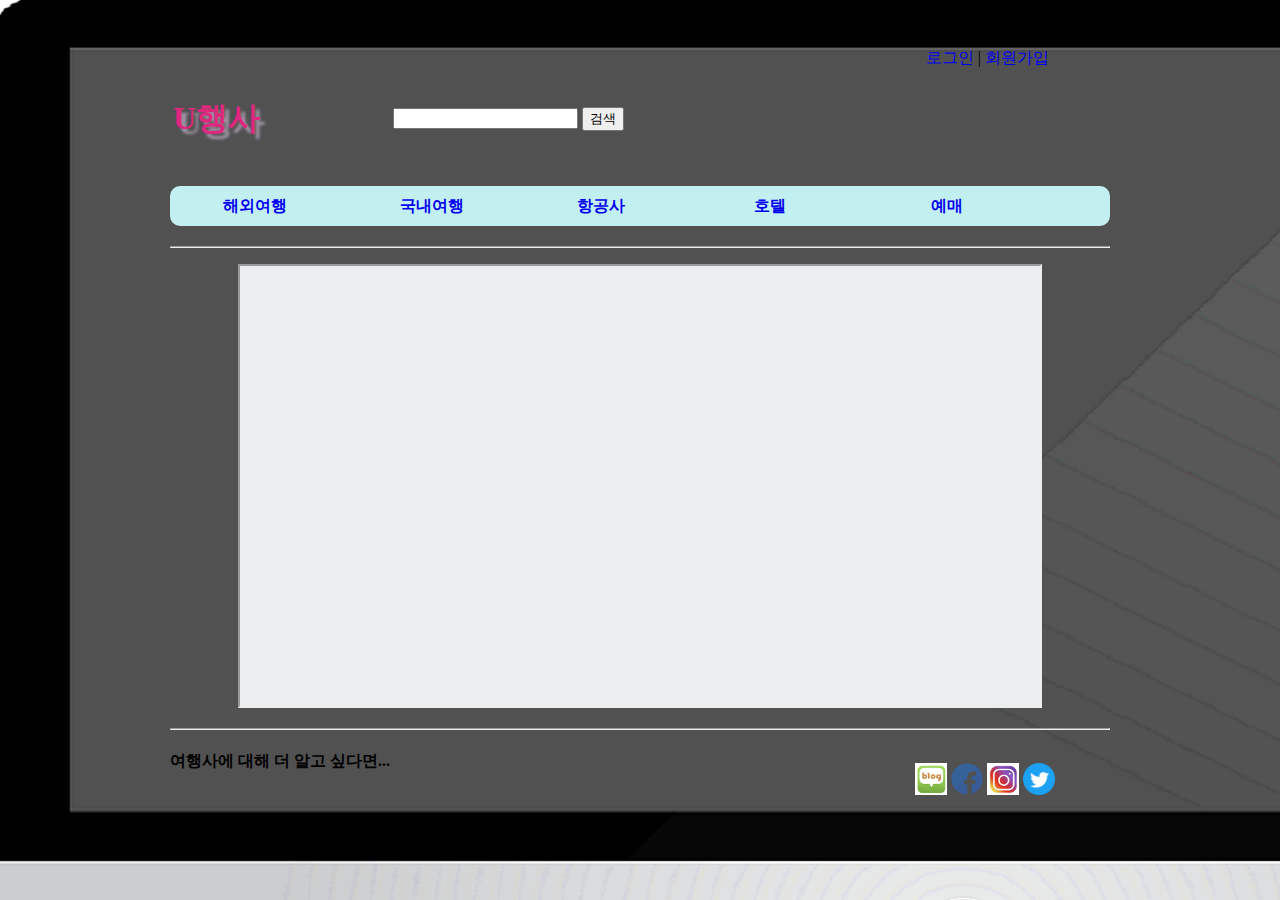
<file: index.html>
<!DOCTYPE html>
<html lang="ko">
  <head>
    <meta charset="UTF-8">
        <title>32207916 최유진 관심사</title>
        <link rel="stylesheet" type="text/css" href="style.css" />
  </head>

  <body>
    <br/>
    <br/>
    <div class="wrap">
        <table>
            <tr>
                <td colspan="3" height="25" align="right" class="" style = " padding :0 0px 0 0" width="885">
                  <table cellpadding="0" cellspacing="0" border="0" width="885">
                      <tbody>
                          <tr>
                              <td>
                                  <table width="885" border="0" cellpadding="0" cellspacing="0" align="center">
                                      <tbody>
                                          <tr>
                                              <td colspan="3" height="25" align="right" style="padding: 0 8px 0 0">
                                              <a href="login.html">로그인</a> |
                                              <a href="member.html">회원가입</a>
                                              </td>
                                          </tr>
                                      </tbody>
                                  </table>
                              </td>
                          </tr>
                      </tbody>
                  </table>
              </td>
            </tr>
        </table>

        <table>
                  <tr class="logo">
                      <td width="216" height="50" align="left">
                          <a href="index.html"><h1>U행사</h1></a>
                      </td>
                      <td width="475" float="center">
                        <input type="text" >
                        <input type="submit" value="검색" onClick="alert('준비중입니다.')"/>
                      </td>
                  </tr>
        </table>

                  <nav class="logo1">
                  <tr>
                        <div style="position: relative">
                        <table cellpadding="0" cellspacing="0" border="0" width="885">
                            <tbody>
                                <tr>
                                    <td width="23"></td>
                                        <td width="54">
                                            <a href="foreign.html">해외여행</a>
                                        </td>
                                    <td width="23"></td>
                                        <td width="54">
                                            <a href="domestic.html">국내여행</a>
                                        </td>
                                    <td width="23"></td>
                                        <td width="54">
                                            <a href="trip.html">항공사</a>
                                        </td> 
                                    <td width="23"></td>
                                        <td width="54">
                                            <a href="hotel.html">호텔</a>
                                        </td>
                                        <td width="23"></td>
                                        <td width="54">
                                            <a href="book.html">예매</a>
                                        </td>
                                </tr>
                            </tbody>
                        </table>
                        </div>
                  </tr>
                  </nav>

<hr/>

    <p align="center">
        <iframe  class="if" name="main" src="https://www.weather.go.kr/w/index.do" width="800px" height="440px"></iframe>
    </p>

<hr/>

    <footer>
        <h4 class="aside1">여행사에 대해 더 알고 싶다면... </h4>
        <div class="aside2" >
            <a href="https://section.blog.naver.com/" target="_blank"><img src="blog.png" width="32" height="32" alt="네이버 블로그"/></a>
            <a href="https://www.facebook.com/" target="_blank"><img src="Face.png" width="32" height="32" alt="페이스북"/></a>
            <a href="https://www.instagram.com/" target="_blank"><img src="inst.png" width="32" height="32" alt="인스타"/></a>
            <a href="https://twitter.com/" target="_blank"><img src="tiw.png" width="32" height="32" alt="트위터"/></a>
        </div>
    </footer>
</div>
  </body>

</html>
</file>
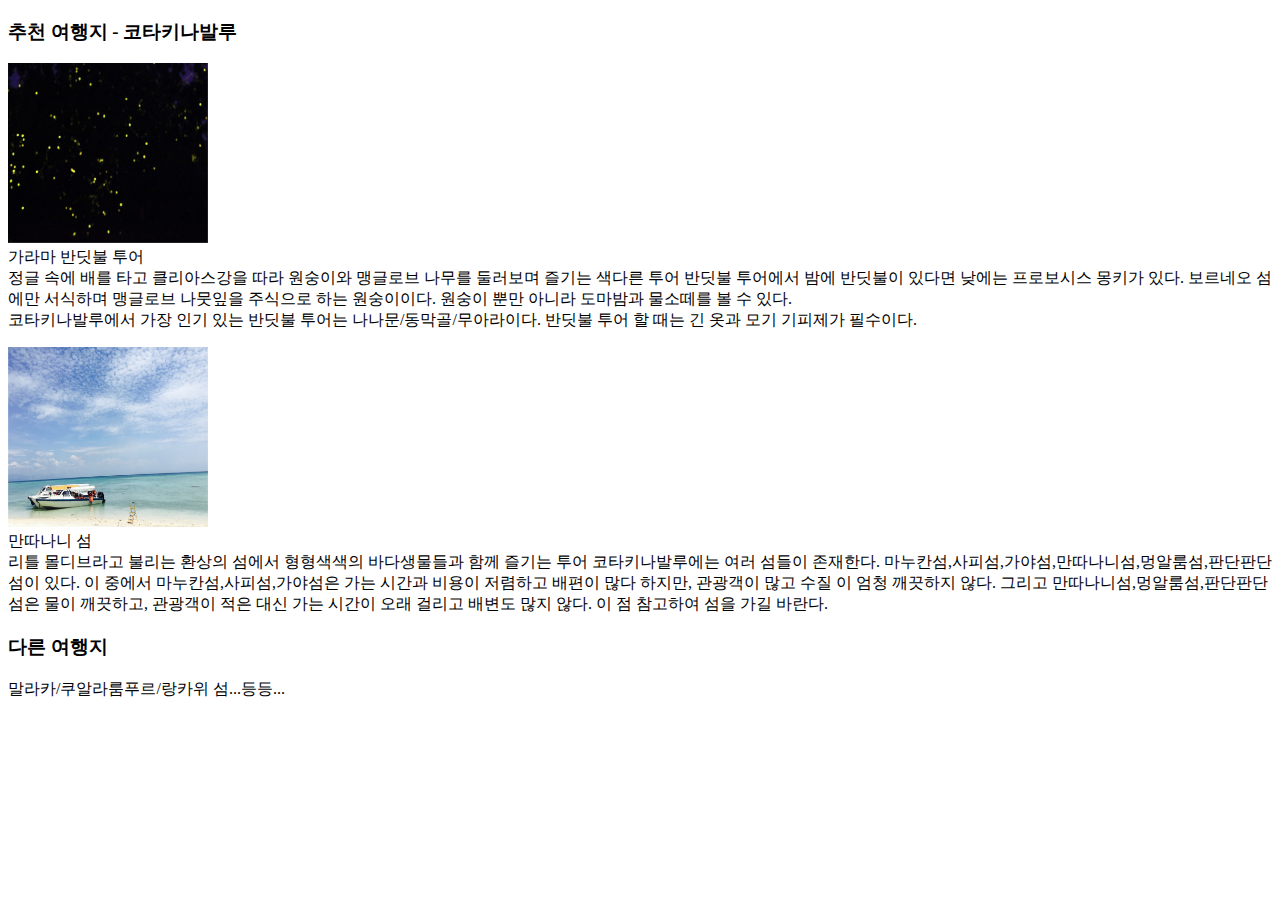
<file: asia.html>
<!DOCTYPE html>
<html lang="ko">
  <head>
    <meta charset="UTF-8">
        <title>32207916 최유진 관심사</title>
  </head>

  <body>
<div>

<h3>추천 여행지 - 코타키나발루</h3>
<p><img src="firefly.PNG" width="200" height="180"/><br/>
가라마 반딧불 투어<br/>
정글 속에 배를 타고 클리아스강을 따라 원숭이와 맹글로브 나무를 둘러보며 즐기는 색다른 투어
반딧불 투어에서 밤에 반딧불이 있다면 낮에는 프로보시스 몽키가 있다. 보르네오 섬에만
서식하며 맹글로브 나뭇잎을 주식으로 하는 원숭이이다. 원숭이 뿐만 아니라 도마밤과 물소떼를 볼 수
있다.<br/>
코타키나발루에서 가장 인기 있는 반딧불 투어는 나나문/동막골/무아라이다.
반딧불 투어 할 때는 긴 옷과 모기 기피제가 필수이다.</p>
<p><img src="island.PNG" width="200" height="180"/><br/>
만따나니 섬<br/>
리틀 몰디브라고 불리는 환상의 섬에서 형형색색의 바다생물들과 함께 즐기는 투어
코타키나발루에는 여러 섬들이 존재한다. 마누칸섬,사피섬,가야섬,만따나니섬,멍알룸섬,판단판단섬이 있다.
이 중에서 마누칸섬,사피섬,가야섬은 가는 시간과 비용이 저렴하고 배편이 많다 하지만, 관광객이 많고 수질
이 엄청 깨끗하지 않다. 그리고 만따나니섬,멍알룸섬,판단판단섬은 물이 깨끗하고, 관광객이 적은 대신 
가는 시간이 오래 걸리고 배변도 많지 않다. 이 점 참고하여 섬을 가길 바란다.</p>
<h3>다른 여행지</h3>
<p>말라카/쿠알라룸푸르/랑카위 섬...등등...</p>
</div>
  </body>
</html>
</file>
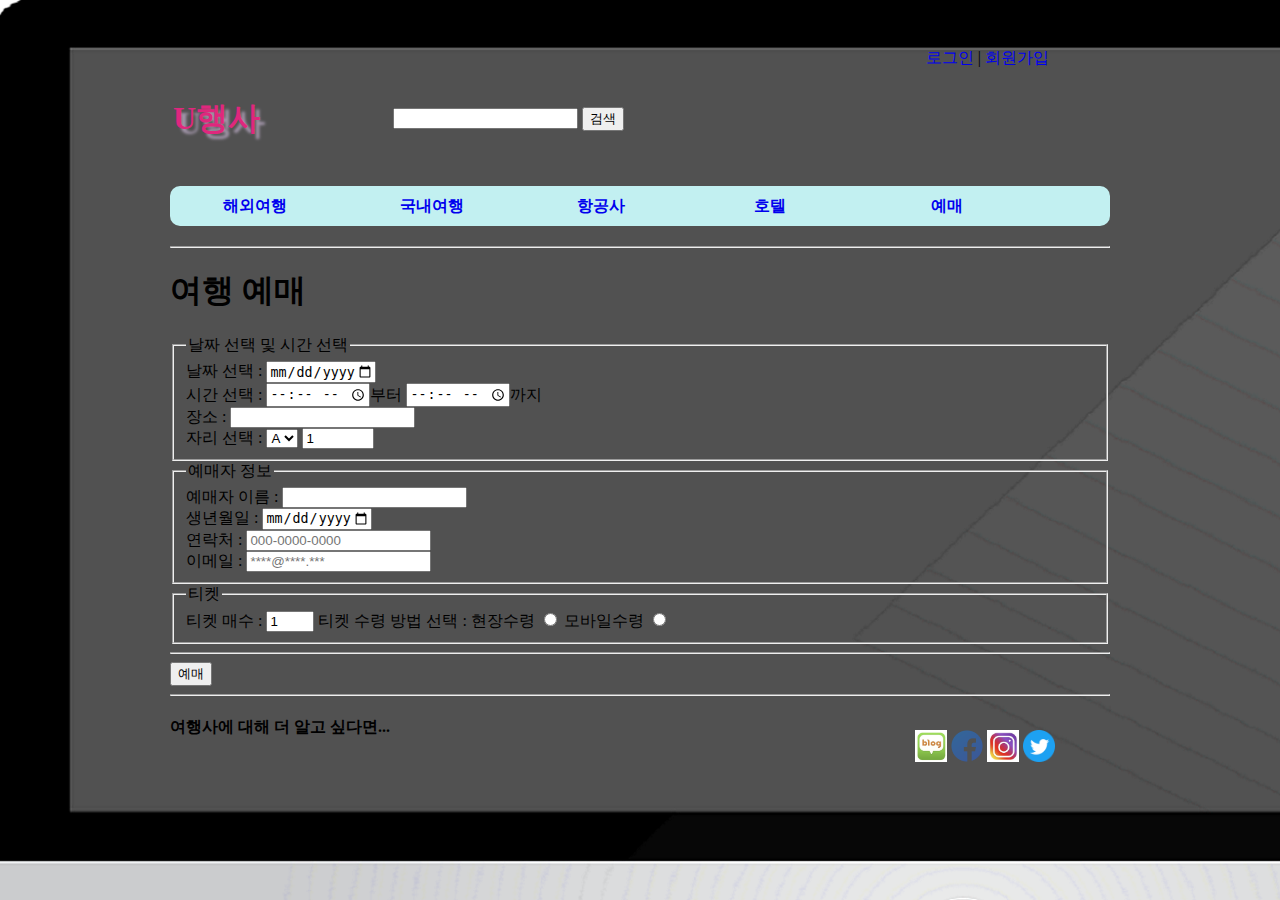
<file: book.html>
<!DOCTYPE html>
<html lang="ko">
  <head>
    <meta charset="UTF-8">
        <title>32207916 최유진 관심사</title>
        <link rel="stylesheet" type="text/css" href="style.css" />
  </head>

  <body>
    <br/>
    <br/>
    <div class="wrap">
        <table>
            <tr>
                <td colspan="3" height="25" align="right" class="" style = " padding :0 0px 0 0" width="885">
                  <table cellpadding="0" cellspacing="0" border="0" width="885">
                      <tbody>
                          <tr>
                              <td>
                                  <table width="885" border="0" cellpadding="0" cellspacing="0" align="center">
                                      <tbody>
                                          <tr>
                                              <td colspan="3" height="25" align="right" style="padding: 0 8px 0 0">
                                              <a href="login.html">로그인</a> |
                                              <a href="member.html">회원가입</a>
                                              </td>
                                          </tr>
                                      </tbody>
                                  </table>
                              </td>
                          </tr>
                      </tbody>
                  </table>
              </td>
            </tr>
        </table>

        <table>
                  <tr class="logo">
                      <td width="216" height="50" align="left">
                          <a href="index.html"><h1>U행사</h1></a>
                      </td>
                      <td width="475" float="center">
                        <input type="text" >
                        <input type="submit" value="검색" onClick="alert('준비중입니다.')"/>
                      </td>
                  </tr>
        </table>

                  <nav class="logo1">
                  <tr>
                        <div style="position: relative">
                        <table cellpadding="0" cellspacing="0" border="0" width="885">
                            <tbody>
                                <tr>
                                    <td width="23"></td>
                                        <td width="54">
                                            <a href="foreign.html">해외여행</a>
                                        </td>
                                    <td width="23"></td>
                                        <td width="54">
                                            <a href="domestic.html">국내여행</a>
                                        </td>
                                    <td width="23"></td>
                                        <td width="54">
                                            <a href="trip.html">항공사</a>
                                        </td> 
                                    <td width="23"></td>
                                        <td width="54">
                                            <a href="hotel.html">호텔</a>
                                        </td>
                                        <td width="23"></td>
                                        <td width="54">
                                            <a href="book.html">예매</a>
                                        </td>
                                </tr>
                            </tbody>
                        </table>
                        </div>
                  </tr>
                  </nav>

<hr/>

      <h1> 여행 예매</h1>
      <form method="post" action="form_app.js">
       <fieldset>
       <legend>날짜 선택 및 시간 선택</legend>
       날짜 선택 : <input type="date" name="date" min="2022-01-01" max="2099-12-31"/> <br>
       시간 선택 : <input type="time" name="time1">부터 
       <input type="time" name="time2" >까지<br>
       장소 : <input type="text" name="p_name"/> <br>
       자리 선택 : <select name="sit"  size="1">
             <option selected>A</option> <option>B</option> <option>C</option>
             <option>D</option> <option>E</option>
             </select>
       <input type="number" min="1" max="1000" step="1" value="1"/> <br>
       </fieldset>
       <fieldset>
       <legend>예매자 정보</legend>
       예매자 이름 : <input type="text" name="p_name"/> <br>
       생년월일	: <input type="date" name="born_date" min="1900-01-01" max="2018-11-07"/> <br>
       연락처 : <input type="tel"  name="tel" placeholder="000-0000-0000" pattern="[0-9][{3}-[0-9]{4}-[0-9]{4}" /> <br>
       이메일 : <input type="email" name="p_mail" placeholder="****@****.***"/> <br>
       </fieldset>
       <fieldset>
       <legend>티켓</legend>
       티켓 매수 : <input type="number" min="1" max="3" step="1" value="1"/>
       티켓 수령 방법 선택 : 
       <label for="place">현장수령</label>
       <input type ="radio" name="ticket" value="현장수령">
       <label for="delivery">모바일수령</label>
       <input type="radio" name="ticket" value="모바일수령">
       </fieldset>
       <hr>
       <input type="button" value="예매" onclick="alert('예매완료')"/>
      </form>

      <hr/>

      <footer>
          <h4 class="aside1">여행사에 대해 더 알고 싶다면... </h4>
          <div class="aside2" >
              <a href="https://section.blog.naver.com/" target="_blank"><img src="blog.png" width="32" height="32" alt="네이버 블로그"/></a>
              <a href="https://www.facebook.com/" target="_blank"><img src="Face.png" width="32" height="32" alt="페이스북"/></a>
              <a href="https://www.instagram.com/" target="_blank"><img src="inst.png" width="32" height="32" alt="인스타"/></a>
              <a href="https://twitter.com/" target="_blank"><img src="tiw.png" width="32" height="32" alt="트위터"/></a>
          </div>
      </footer>
    </div>  
    </body>
  </html>
</file>
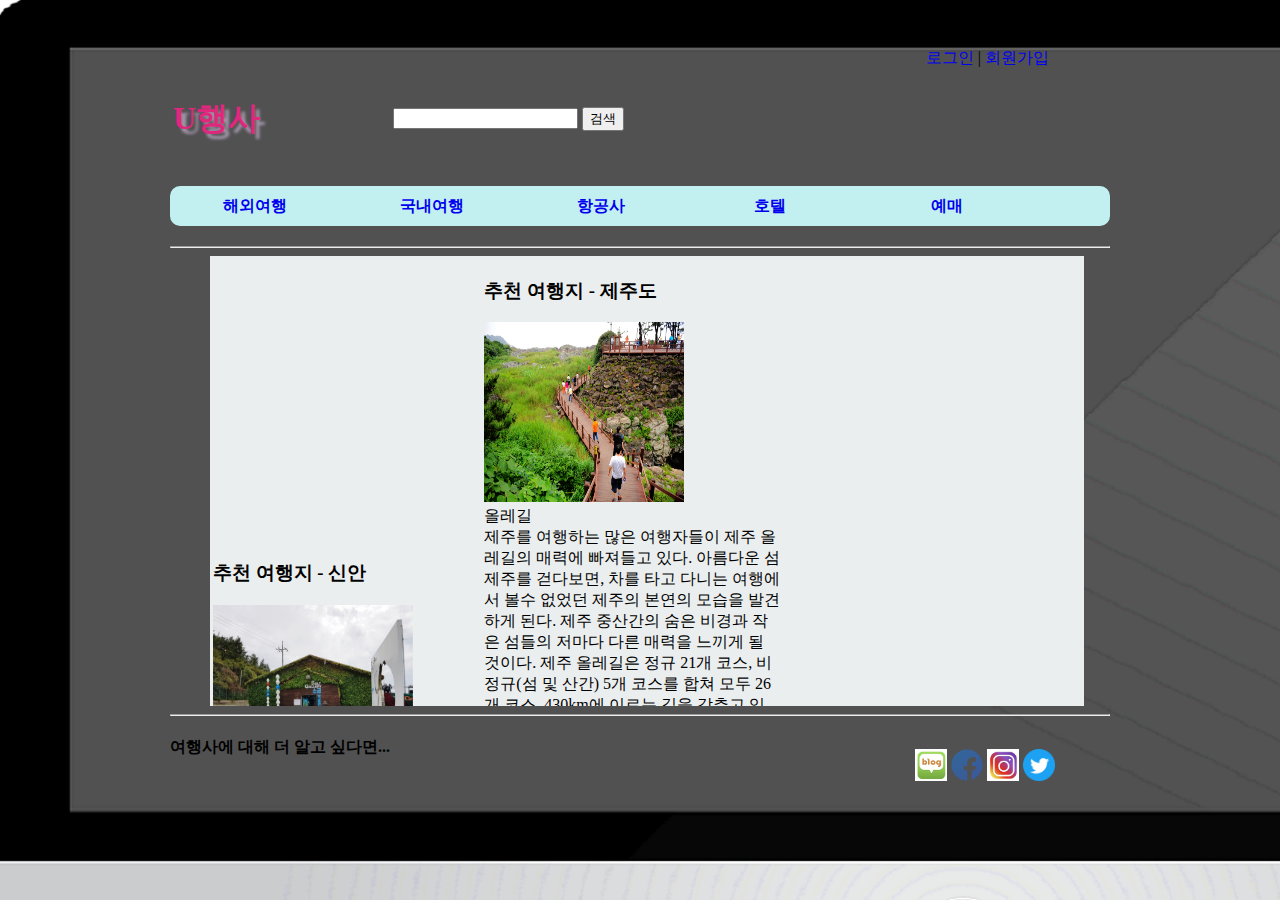
<file: domestic.html>
<!DOCTYPE html>
<html lang="ko">
  <head>
    <meta charset="UTF-8">
        <title>32207916 최유진 관심사</title>
        <link rel="stylesheet" type="text/css" href="style.css" />
  </head>

  <body>
    <br/>
    <br/>
    <div class="wrap">
        <table>
            <tr>
                <td colspan="3" height="25" align="right" class="" style = " padding :0 0px 0 0" width="885">
                  <table cellpadding="0" cellspacing="0" border="0" width="885">
                      <tbody>
                          <tr>
                              <td>
                                  <table width="885" border="0" cellpadding="0" cellspacing="0" align="center">
                                      <tbody>
                                          <tr>
                                              <td colspan="3" height="25" align="right" style="padding: 0 8px 0 0">
                                              <a href="login.html">로그인</a> |
                                              <a href="member.html">회원가입</a>
                                              </td>
                                          </tr>
                                      </tbody>
                                  </table>
                              </td>
                          </tr>
                      </tbody>
                  </table>
              </td>
            </tr>
        </table>

        <table>
                  <tr class="logo">
                      <td width="216" height="50" align="left">
                          <a href="index.html"><h1>U행사</h1></a>
                      </td>
                      <td width="475" float="center">
                        <input type="text" >
                        <input type="submit" value="검색" onClick="alert('준비중입니다.')"/>
                      </td>
                  </tr>
        </table>

                  <nav class="logo1">
                  <tr>
                        <div style="position: relative">
                        <table cellpadding="0" cellspacing="0" border="0" width="885">
                            <tbody>
                                <tr>
                                    <td width="23"></td>
                                        <td width="54">
                                            <a href="foreign.html">해외여행</a>
                                        </td>
                                    <td width="23"></td>
                                        <td width="54">
                                            <a href="domestic.html">국내여행</a>
                                        </td>
                                    <td width="23"></td>
                                        <td width="54">
                                            <a href="trip.html">항공사</a>
                                        </td> 
                                    <td width="23"></td>
                                        <td width="54">
                                            <a href="hotel.html">호텔</a>
                                        </td>
                                        <td width="23"></td>
                                        <td width="54">
                                            <a href="book.html">예매</a>
                                        </td>
                                </tr>
                            </tbody>
                        </table>
                        </div>
                  </tr>
                  </nav>

<hr/>

<div class="ta1">
    <table >
        <tr>
        <td>
            <h3>추천 여행지 - 신안</h3>
            <p><img src="salt.PNG" width="200" height="180"/><br/>
            증도 - 소금 박물관<br/>
            국내 유일의 이색박물관이라는 단순한 의미 이상의 의미를 지니고 있다. 최근에 소금에 대한 올바른
            생각들이 제자리를 되찾아가면서 국산천일염에 대한 소중함이 새롭게 인식되고 있다. 소금박물관은 어렵게 천일염
            을 지켜냈던 과거 역사의 소중함을 새삼 인식하면서 미래의 건강한 생명문화를 창조해가는 거대한 출발점이다.
            이 곳에서는 소금밭 투어, 자염 투어도 할 수 있다.</p>
            <p><img src="sea.PNG" width="200" height="180"/><br/>
            홍도 - 해상 투어<br/>
            홍도항 인근의 침식동굴들은 규암으로 형성된 지역이라 갖가지 형태의 동굴들과 기암들이 즐비한 곳이다.
            유람선을 이용해 홍도의 아름다운 경치를 보길 바란다. 홍도는 천혜의 섬으로 차가 다닐 수 없다. 또한 주민의 수는 500명정도 밖에 되지 않는다고 한다.
            이 곳에서는 내연발전소, 몽돌해변 등 다른 볼거리도 많으며 한국인이 가봐야 할 국내 여행지 1위로 선정되었다.</p>
        </td>
        <td>
            <h3>추천 여행지 - 제주도</h3>
            <p><img src="road.jpg" width="200" height="180"/><br/>
            올레길<br/>
            제주를 여행하는 많은 여행자들이 제주 올레길의 매력에 빠져들고 있다.
            아름다운 섬 제주를 걷다보면, 차를 타고 다니는 여행에서 볼수 없었던 제주의 본연의 모습을 발견하게 된다.
            제주 중산간의 숨은 비경과 작은 섬들의 저마다 다른 매력을 느끼게 될 것이다.
            제주 올레길은 정규 21개 코스, 비정규(섬 및 산간) 5개 코스를 합쳐 모두 26개 코스, 430km에 이르는 길을 갖추고 있다.<br/>
            <h4>코스 TOP3</h4><br/>
            10-1코스 가파도 올레<br/>
            (올레길 코스 중 가장 쉬운 코스라고 할수 있다. 오르막이 없고 길이도 짧기 때문에 누구나 쉽게 걸을 수 있다.
            가파도는 한국의 유인도 중에서 가장 낮은 섬으로 한 시간이면 충분히 걸을 수 있다.)<br/>
            21코스 하도 종달올레<br/>
            (마을과 밭길로 1/3, 바닷길로 1/3, 그리고 오름으로 1/3 등 제주 동부의 자연을 고르게 체험할 수 있는 코스이며, 올레길의 마지막코스이다. 
            지미봉에서 내려다보는 풍광이 매우 아름다운 곳이다. 지미봉을 제외하고는 모두 평탄한 길이다.)<br/>
            1-1코스 우도올레<br/>
            (우도 올레는 제주도에 딸린 62개의 섬 가운데 가장 크고 일년 내내 쪽빛 바다색을 자랑하는 우도의 절경을 만끽할 수 있는 코스다.
            전체적으로 큰 굴곡이 없어, 편하게 걸을 수 있는 길이다. 우도는 푸른 초원과 검은 돌담 그리고 등대가 아름다운 곳이다.)</p>
            <p><img src="san.PNG" width="200" height="180"/><br/>
                한라산<br/>
                이 잔류산괴의 정상부 화구에서 플라이스토세(世)에 다시 분화하였는데, 이때 분출된 유동성이 강한 알칼리성
                 현무암질이 사방으로 흘러내려 오늘날과 같은 순상화산(楯狀火山)이 형성되었다. 그러므로 제주 전체가 한라
                산이라고 할 수 있으며 정상에 돌출한 암벽 부분이 종상화산으로 남아 있는 셈이다. 제주에는 약 250개의 기생
                화산(寄生火山)이 솟아 있는데 한라산 국립공원 안에 40개 가량이 있다. 한라산에는 한라산눈꽃축제, 
                한라산철쭉축제 등 계절의 축제들을 하고 있다.
                [네이버 지식백과] 한라산국립공원 [漢拏山國立公園] (두산백과)</p>
        </td>
        <td>
            <h3>추천 여행지 - 독도</h3>
            <p><img src="do.jpg" width="200" height="180"/><br/>
            울릉도와는 87.4㎞ 떨어진 곳에 위치해 있어 맑은 날에는 망원경이 없이도 울릉도에서 관측이 가능할 정도이며
            울릉도의 독도전망대에 오르면 그 위치를 가늠할 수 있는데 도동항에서 배를 타고 들어가거나 묵호항에서 울
            릉도로 들어오는 길에 둘러볼 수도 있다. 동도에는 등대와 선착장이 있어 일반인이 들어갈 수 있고 험준한 원
            추형의 서도는 위급 시 어민들이 사용하는 대피소가 있다. 독도 유람선을 타면 독도 주변을 돌며 가제바위, 
            독립문바위, 촛대바위, 얼굴바위 등 각양 각색의 기암 절경을 감상할 수 있다.
            <br/>[네이버 지식백과] 독도
            </p>
        </td>
        </tr>
    </table>
</div>
      <hr/>

    <footer>
        <h4 class="aside1">여행사에 대해 더 알고 싶다면... </h4>
        <div class="aside2" >
            <a href="https://section.blog.naver.com/" target="_blank"><img src="blog.png" width="32" height="32" alt="네이버 블로그"/></a>
            <a href="https://www.facebook.com/" target="_blank"><img src="Face.png" width="32" height="32" alt="페이스북"/></a>
            <a href="https://www.instagram.com/" target="_blank"><img src="inst.png" width="32" height="32" alt="인스타"/></a>
            <a href="https://twitter.com/" target="_blank"><img src="tiw.png" width="32" height="32" alt="트위터"/></a>
        </div>
    </footer>
</div>
  </body>

</html>
</file>
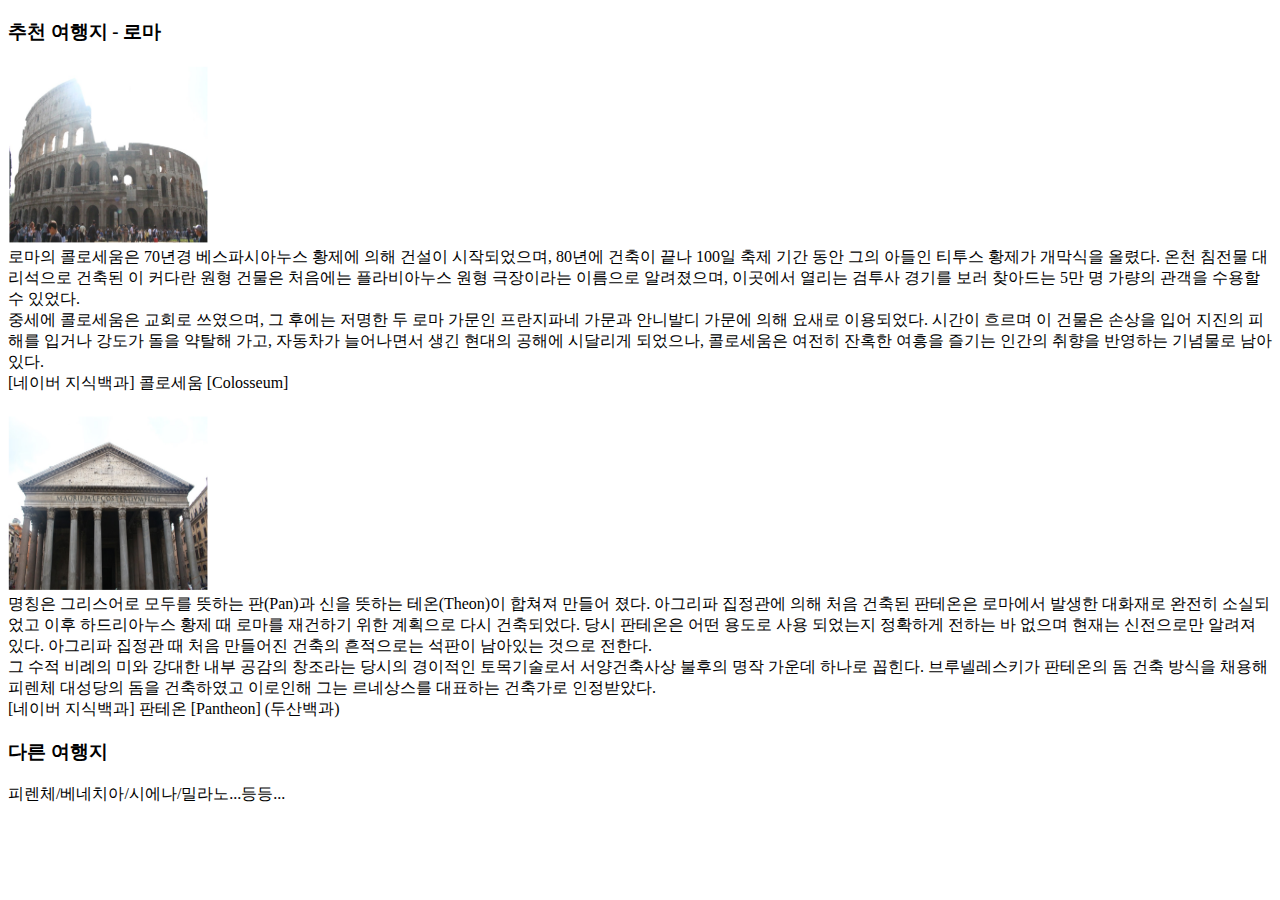
<file: europe.html>
<!DOCTYPE html>
<html lang="ko">
  <head>
    <meta charset="UTF-8">
        <title>32207916 최유진 관심사</title>
  </head>

  <body>

<div>
<h3>추천 여행지 - 로마</h3>
<p><img src="col.PNG" width="200" height="180"/><br/>
로마의 콜로세움은 70년경 베스파시아누스 황제에 의해 건설이 시작되었으며, 80년에 건축이 끝나 100일 축제 기간 동안 그의 
아들인 티투스 황제가 개막식을 올렸다. 온천 침전물 대리석으로 건축된 이 커다란 원형 건물은 처음에는 플라비아누스 원형 극장이라는 
이름으로 알려졌으며, 이곳에서 열리는 검투사 경기를 보러 찾아드는 5만 명 가량의 관객을 수용할 수 있었다. <br/>
중세에 콜로세움은 교회로 쓰였으며, 그 후에는 저명한 두 로마 가문인 프란지파네 가문과 안니발디 가문에 의해 요새로 이용되었다. 
시간이 흐르며 이 건물은 손상을 입어 지진의 피해를 입거나 강도가 돌을 약탈해 가고, 자동차가 늘어나면서 생긴 현대의 공해에 시달리게 
되었으나, 콜로세움은 여전히 잔혹한 여흥을 즐기는 인간의 취향을 반영하는 기념물로 남아 있다.
<br/>[네이버 지식백과] 콜로세움 [Colosseum] </p>

<p><img src="pan.PNG" width="200" height="180"/><br/>
명칭은 그리스어로 모두를 뜻하는 판(Pan)과 신을 뜻하는 테온(Theon)이 합쳐져 만들어 졌다. 
아그리파 집정관에 의해 처음 건축된 판테온은 로마에서 발생한 대화재로 완전히 소실되었고 이후 
하드리아누스 황제 때 로마를 재건하기 위한 계획으로 다시 건축되었다. 당시 판테온은 어떤 용도로 사용
되었는지 정확하게 전하는 바 없으며 현재는 신전으로만 알려져 있다. 아그리파 집정관 때 처음 만들어진 
건축의 흔적으로는 석판이 남아있는 것으로 전한다. <br/>
그 수적 비례의 미와 강대한 내부 공감의 창조라는 당시의 경이적인 토목기술로서 서양건축사상 불후의 명작
 가운데 하나로 꼽힌다. 브루넬레스키가 판테온의 돔 건축 방식을 채용해 피렌체 대성당의 돔을 건축하였고
 이로인해 그는 르네상스를 대표하는 건축가로 인정받았다.
<br/>[네이버 지식백과] 판테온 [Pantheon] (두산백과)
</p>

<h3>다른 여행지</h3>
<p>피렌체/베네치아/시에나/밀라노...등등...</p>

</div>

  </body>
</html>
</file>
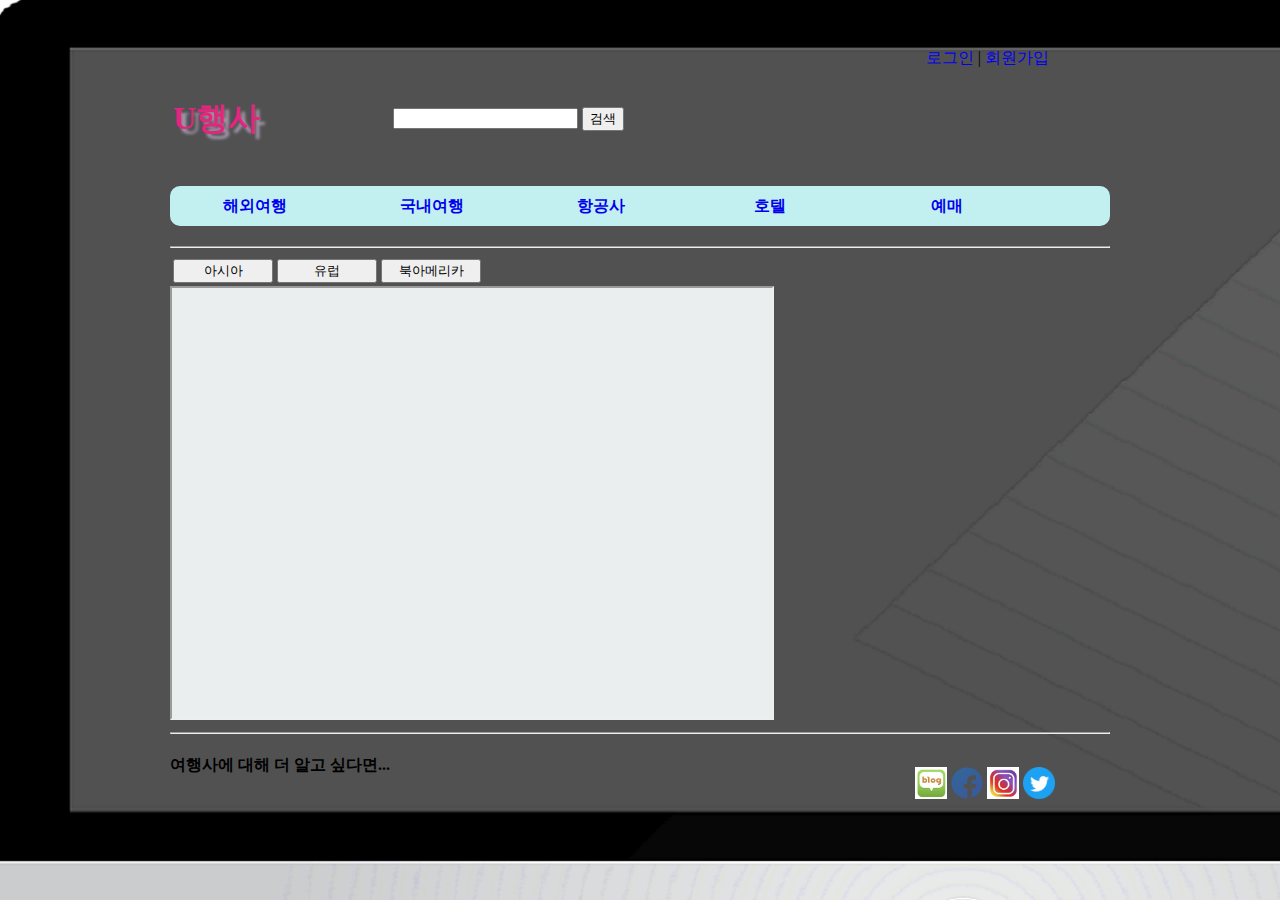
<file: foreign.html>
<!DOCTYPE html>
<html lang="ko">
  <head>
    <meta charset="UTF-8">
        <title>32207916 최유진 관심사</title>
        <link rel="stylesheet" type="text/css" href="style.css" />
  </head>

  <body>
    <br/>
    <br/>
    <div class="wrap">
        <table>
            <tr>
                <td colspan="3" height="25" align="right" class="" style = " padding :0 0px 0 0" width="885">
                  <table cellpadding="0" cellspacing="0" border="0" width="885">
                      <tbody>
                          <tr>
                              <td>
                                  <table width="885" border="0" cellpadding="0" cellspacing="0" align="center">
                                      <tbody>
                                          <tr>
                                              <td colspan="3" height="25" align="right" style="padding: 0 8px 0 0">
                                              <a href="login.html">로그인</a> |
                                              <a href="member.html">회원가입</a>
                                              </td>
                                          </tr>
                                      </tbody>
                                  </table>
                              </td>
                          </tr>
                      </tbody>
                  </table>
              </td>
            </tr>
        </table>

        <table>
                  <tr class="logo">
                      <td width="216" height="50" align="left">
                          <a href="index.html"><h1>U행사</h1></a>
                      </td>
                      <td width="475" float="center">
                        <input type="text" >
                        <input type="submit" value="검색" onClick="alert('준비중입니다.')"/>
                      </td>
                  </tr>
        </table>

                  <nav class="logo1">
                  <tr>
                        <div style="position: relative">
                        <table cellpadding="0" cellspacing="0" border="0" width="885">
                            <tbody>
                                <tr>
                                    <td width="23"></td>
                                        <td width="54">
                                            <a href="foreign.html">해외여행</a>
                                        </td>
                                    <td width="23"></td>
                                        <td width="54">
                                            <a href="domestic.html">국내여행</a>
                                        </td>
                                    <td width="23"></td>
                                        <td width="54">
                                            <a href="trip.html">항공사</a>
                                        </td> 
                                    <td width="23"></td>
                                        <td width="54">
                                            <a href="hotel.html">호텔</a>
                                        </td>
                                        <td width="23"></td>
                                        <td width="54">
                                            <a href="book.html">예매</a>
                                        </td>
                                </tr>
                            </tbody>
                        </table>
                        </div>
                  </tr>
                  </nav>

<hr/>

      <div>

        <table>
            <tr>
              <td>
                <a href="asia.html" target="main" >
                <button style="width:100px">아시아</button></a><br/>
            </td>
              <td>
                <a href="europe.html" target="main">
                <button style="width:100px">유럽</button></a><br/>
            </td>
            <td>
                <a href="namerica.html" target="main">
                <button style="width:100px">북아메리카</button></a><br/>
            </td>
            </tr>
        </table>
      </div>

      <article>
        <iframe class="if" name="main" width="600px" height="430px" ></iframe>
    </article>


      <hr/>

    <footer>
        <h4 class="aside1">여행사에 대해 더 알고 싶다면... </h4>
        <div class="aside2" >
            <a href="https://section.blog.naver.com/" target="_blank"><img src="blog.png" width="32" height="32" alt="네이버 블로그"/></a>
            <a href="https://www.facebook.com/" target="_blank"><img src="Face.png" width="32" height="32" alt="페이스북"/></a>
            <a href="https://www.instagram.com/" target="_blank"><img src="inst.png" width="32" height="32" alt="인스타"/></a>
            <a href="https://twitter.com/" target="_blank"><img src="tiw.png" width="32" height="32" alt="트위터"/></a>
        </div>
    </footer>
</div>
  </body>
</html>
</file>
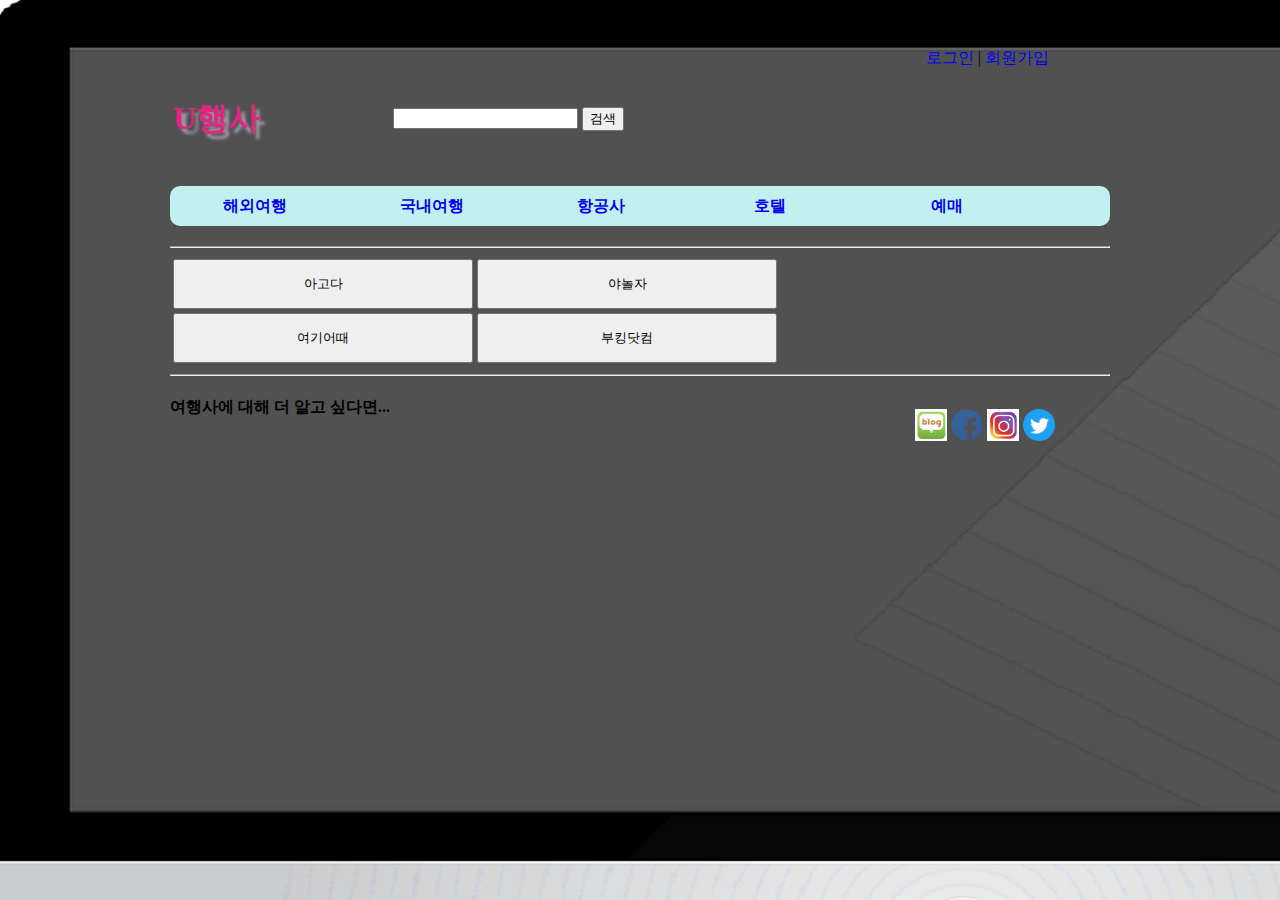
<file: hotel.html>
<!DOCTYPE html>
<html lang="ko">
  <head>
    <meta charset="UTF-8">
        <title>32207916 최유진 관심사</title>
        <link rel="stylesheet" type="text/css" href="style.css" />
  </head>

  <body>
    <br/>
    <br/>
    <div class="wrap">
        <table>
            <tr>
                <td colspan="3" height="25" align="right" class="" style = " padding :0 0px 0 0" width="885">
                  <table cellpadding="0" cellspacing="0" border="0" width="885">
                      <tbody>
                          <tr>
                              <td>
                                  <table width="885" border="0" cellpadding="0" cellspacing="0" align="center">
                                      <tbody>
                                          <tr>
                                              <td colspan="3" height="25" align="right" style="padding: 0 8px 0 0">
                                              <a href="login.html">로그인</a> |
                                              <a href="member.html">회원가입</a>
                                              </td>
                                          </tr>
                                      </tbody>
                                  </table>
                              </td>
                          </tr>
                      </tbody>
                  </table>
              </td>
            </tr>
        </table>

        <table>
                  <tr class="logo">
                      <td width="216" height="50" align="left">
                          <a href="index.html"><h1>U행사</h1></a>
                      </td>
                      <td width="475" float="center">
                        <input type="text" >
                        <input type="submit" value="검색" onClick="alert('준비중입니다.')"/>
                      </td>
                  </tr>
        </table>

                  <nav class="logo1">
                  <tr>
                        <div style="position: relative">
                        <table cellpadding="0" cellspacing="0" border="0" width="885">
                            <tbody>
                                <tr>
                                    <td width="23"></td>
                                        <td width="54">
                                            <a href="foreign.html">해외여행</a>
                                        </td>
                                    <td width="23"></td>
                                        <td width="54">
                                            <a href="domestic.html">국내여행</a>
                                        </td>
                                    <td width="23"></td>
                                        <td width="54">
                                            <a href="trip.html">항공사</a>
                                        </td> 
                                    <td width="23"></td>
                                        <td width="54">
                                            <a href="hotel.html">호텔</a>
                                        </td>
                                        <td width="23"></td>
                                        <td width="54">
                                            <a href="book.html">예매</a>
                                        </td>
                                </tr>
                            </tbody>
                        </table>
                        </div>
                  </tr>
                  </nav>

<hr/>

      <table>
        <tr>
          <td>
            <a href="https://www.agoda.com/?cid=1719676" target="_blank">
            <button style="width:300px; height:50px">아고다</button></a><br/>
        </td>
          <td>
            <a href="https://www.yanolja.com/?NaPm=ct%3Dl4leeu69%7Cci%3Dcheckout%7Ctr%3Dds%7Ctrx%3D%7Chk%3D8f120179ccdad53827118bc80d5f252af63cd069" target="_blank">
            <button style="width:300px; height:50px">야놀자</button></a><br/>
        </td>
        </tr>
      
        <tr>
            <td>
                <a href="https://www.goodchoice.kr/?NaPm=ct%3Dl4leg3pc%7Cci%3Dcheckout%7Ctr%3Dds%7Ctrx%3D%7Chk%3D57945d6f121fae580cd577a5dc906d55ee7a332f" target="_blank">
                <button style="width:300px; height:50px">여기어때</button></a><br/>
            </td>
              <td>
                <a href="https://www.booking.com/index.ko.html?aid=373003;label=naver-brand-pc-list1" target="_blank">
                <button style="width:300px; height:50px">부킹닷컴</button></a><br/>
            </td>
        </tr>
        </table>

<hr/>

    <footer>
        <h4 class="aside1">여행사에 대해 더 알고 싶다면... </h4>
        <div class="aside2" >
            <a href="https://section.blog.naver.com/" ><img src="blog.png" width="32" height="32" alt="네이버 블로그"/></a>
            <a href="https://www.facebook.com/" ><img src="Face.png" width="32" height="32" alt="페이스북"/></a>
            <a href="https://www.instagram.com/" ><img src="inst.png" width="32" height="32" alt="인스타"/></a>
            <a href="https://twitter.com/" ><img src="tiw.png" width="32" height="32" alt="트위터"/></a>
        </div>
    </footer>
</div>
  </body>

</html>
</file>
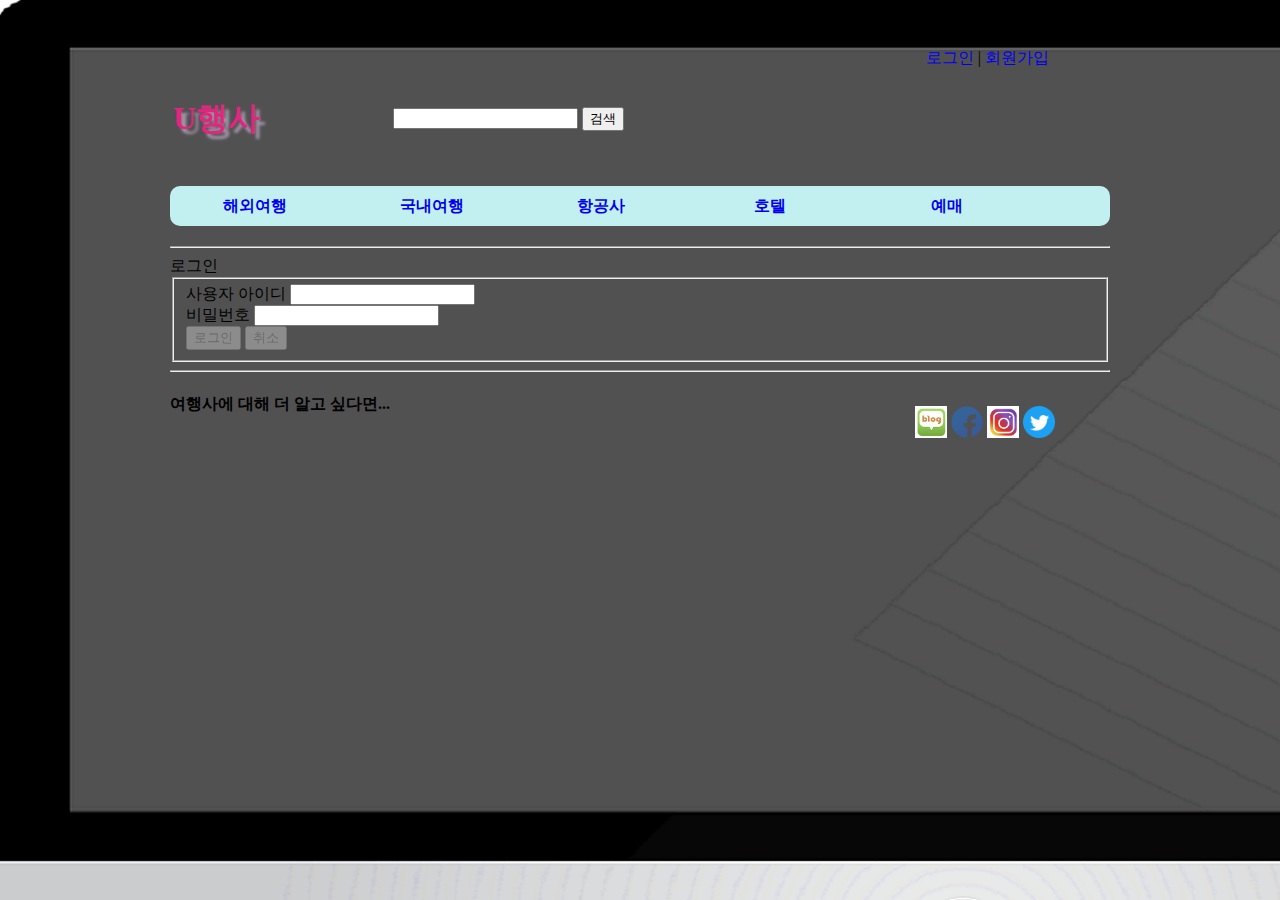
<file: login.html>
<!DOCTYPE html>
<html lang="ko">
  <head>
    <meta charset="UTF-8">
        <title>32207916 최유진 관심사</title>
        <link rel="stylesheet" type="text/css" href="style.css" />
  </head>

<body>
    <br/>
    <br/>
    <div class="wrap">
        <table>
            <tr>
                <td colspan="3" height="25" align="right" class="" style = " padding :0 0px 0 0" width="885">
                  <table cellpadding="0" cellspacing="0" border="0" width="885">
                      <tbody>
                          <tr>
                              <td>
                                  <table width="885" border="0" cellpadding="0" cellspacing="0" align="center">
                                      <tbody>
                                          <tr>
                                              <td colspan="3" height="25" align="right" style="padding: 0 8px 0 0">
                                              <a href="login.html">로그인</a> |
                                              <a href="member.html">회원가입</a>
                                              </td>
                                          </tr>
                                      </tbody>
                                  </table>
                              </td>
                          </tr>
                      </tbody>
                  </table>
              </td>
            </tr>
        </table>

        <table>
                  <tr class="logo">
                      <td width="216" height="50" align="left">
                          <a href="index.html"><h1>U행사</h1></a>
                      </td>
                      <td width="475" float="center">
                        <input type="text" >
                        <input type="submit" value="검색" onClick="alert('준비중입니다.')"/>
                      </td>
                  </tr>
        </table>

                  <nav class="logo1">
                  <tr>
                        <div style="position: relative">
                        <table cellpadding="0" cellspacing="0" border="0" width="885">
                            <tbody>
                                <tr>
                                    <td width="23"></td>
                                        <td width="54">
                                            <a href="foreign.html">해외여행</a>
                                        </td>
                                    <td width="23"></td>
                                        <td width="54">
                                            <a href="domestic.html">국내여행</a>
                                        </td>
                                    <td width="23"></td>
                                        <td width="54">
                                            <a href="trip.html">항공사</a>
                                        </td> 
                                    <td width="23"></td>
                                        <td width="54">
                                            <a href="hotel.html">호텔</a>
                                        </td>
                                        <td width="23"></td>
                                        <td width="54">
                                            <a href="book.html">예매</a>
                                        </td>
                                </tr>
                            </tbody>
                        </table>
                        </div>
                  </tr>
                  </nav>

<hr/>

    <form>    
      <a>로그인</a>
      <fieldset>
        <span>사용자 아이디</span>
        <input type="text"/><br/>
        <span>비밀번호</span>
        <input type="password"><br/>
        <span></span>
        <input type="submit" value="로그인" disabled/>
        <input type="button" value="취소" disabled/>
      </fieldset>
    </form> 

    <hr/>

    <footer>
        <h4 class="aside1">여행사에 대해 더 알고 싶다면... </h4>
        <div class="aside2" >
            <a href="https://section.blog.naver.com/" target="_blank"><img src="blog.png" width="32" height="32" alt="네이버 블로그"/></a>
            <a href="https://www.facebook.com/" target="_blank"><img src="Face.png" width="32" height="32" alt="페이스북"/></a>
            <a href="https://www.instagram.com/" target="_blank"><img src="inst.png" width="32" height="32" alt="인스타"/></a>
            <a href="https://twitter.com/" target="_blank"><img src="tiw.png" width="32" height="32" alt="트위터"/></a>
        </div>
    </footer>
</div>
</body>
</html>
</file>
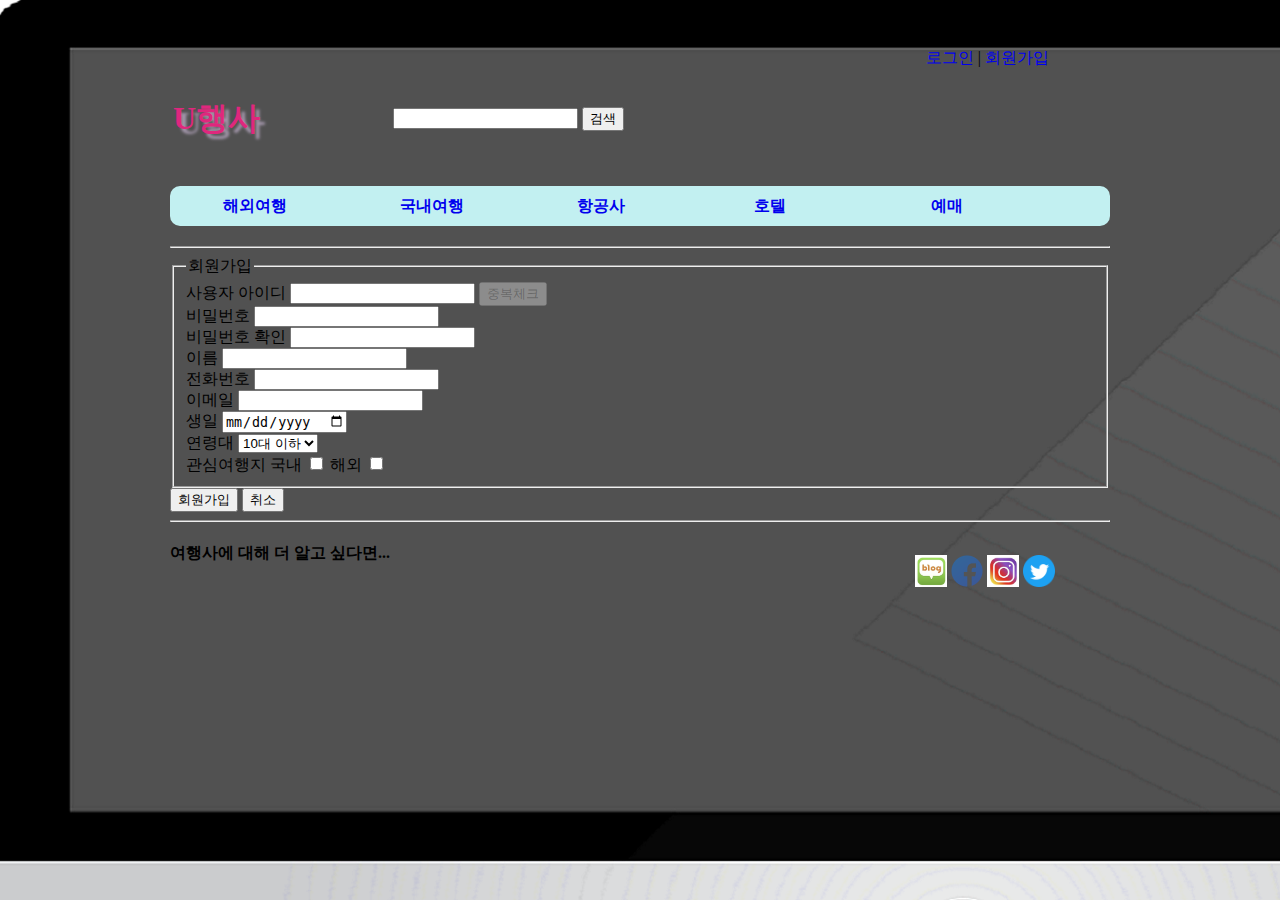
<file: member.html>
<!DOCTYPE html>
<html lang="ko">
  <head>
    <meta charset="UTF-8">
        <title>32207916 최유진 관심사</title>
        <link rel="stylesheet" type="text/css" href="style.css" />
  </head>

  <body>
    <br/>
    <br/>
    <div class="wrap">
        <table>
            <tr>
                <td colspan="3" height="25" align="right" class="" style = " padding :0 0px 0 0" width="885">
                  <table cellpadding="0" cellspacing="0" border="0" width="885">
                      <tbody>
                          <tr>
                              <td>
                                  <table width="885" border="0" cellpadding="0" cellspacing="0" align="center">
                                      <tbody>
                                          <tr>
                                              <td colspan="3" height="25" align="right" style="padding: 0 8px 0 0">
                                              <a href="login.html">로그인</a> |
                                              <a href="member.html">회원가입</a>
                                              </td>
                                          </tr>
                                      </tbody>
                                  </table>
                              </td>
                          </tr>
                      </tbody>
                  </table>
              </td>
            </tr>
        </table>

        <table>
                  <tr class="logo">
                      <td width="216" height="50" align="left">
                          <a href="index.html"><h1>U행사</h1></a>
                      </td>
                      <td width="475" float="center">
                        <input type="text" >
                        <input type="submit" value="검색" onClick="alert('준비중입니다.')"/>
                      </td>
                  </tr>
        </table>

                  <nav class="logo1">
                  <tr>
                        <div style="position: relative">
                        <table cellpadding="0" cellspacing="0" border="0" width="885">
                            <tbody>
                                <tr>
                                    <td width="23"></td>
                                        <td width="54">
                                            <a href="foreign.html">해외여행</a>
                                        </td>
                                    <td width="23"></td>
                                        <td width="54">
                                            <a href="domestic.html">국내여행</a>
                                        </td>
                                    <td width="23"></td>
                                        <td width="54">
                                            <a href="trip.html">항공사</a>
                                        </td> 
                                    <td width="23"></td>
                                        <td width="54">
                                            <a href="hotel.html">호텔</a>
                                        </td>
                                        <td width="23"></td>
                                        <td width="54">
                                            <a href="book.html">예매</a>
                                        </td>
                                </tr>
                            </tbody>
                        </table>
                        </div>
                  </tr>
                  </nav>

<hr/>

    <form>    
        <fieldset>
          <legend>회원가입</legend>
          <span>사용자 아이디</span>
          <input id="username2" type="text"/>
          <input id="dup_check" type="button" value="중복체크" disabled/><br/>
          <span>비밀번호</span> <input id="pass1" type="password"><br/>
          <span>비밀번호 확인</span> <input id="pass2" type="password"><br/>
          <span>이름</span> <input type="text"><br/>
          <span>전화번호</span> <input type="tel"/><br/>
          <span>이메일</span> <input type="email"><br/>
          <span>생일</span> <input type="date"/><br/>
          <span>연령대</span>
          <select>
              <option>10대 이하</option>
              <option>20대</option>
              <option>30대</option>
              <option>40대</option>
              <option>50대 이상</option>
          </select><br/>
          <span>관심여행지</span>
          <label>국내
            <input type="checkbox" value="domestic" ></label>
          <label>해외
            <input type="checkbox" value="foreign"></label>
          <br/>
        </fieldset>
        <input id="signup_button" type="submit" value="회원가입" onClick="alert('회원가입을 축하합니다!!')"/>
        <input id="reset2" type="button" value="취소" onClick="alert('최소되었습니다.')" />
      </form> 

<hr/>

      <footer>
          <h4 class="aside1">여행사에 대해 더 알고 싶다면... </h4>
          <div class="aside2" >
              <a href="https://section.blog.naver.com/" target="_blank"><img src="blog.png" width="32" height="32" alt="네이버 블로그"/></a>
              <a href="https://www.facebook.com/" target="_blank"><img src="Face.png" width="32" height="32" alt="페이스북"/></a>
              <a href="https://www.instagram.com/" target="_blank"><img src="inst.png" width="32" height="32" alt="인스타"/></a>
              <a href="https://twitter.com/" target="_blank"><img src="tiw.png" width="32" height="32" alt="트위터"/></a>
          </div>
      </footer>
    </div>
  </body>
  </html>
</file>
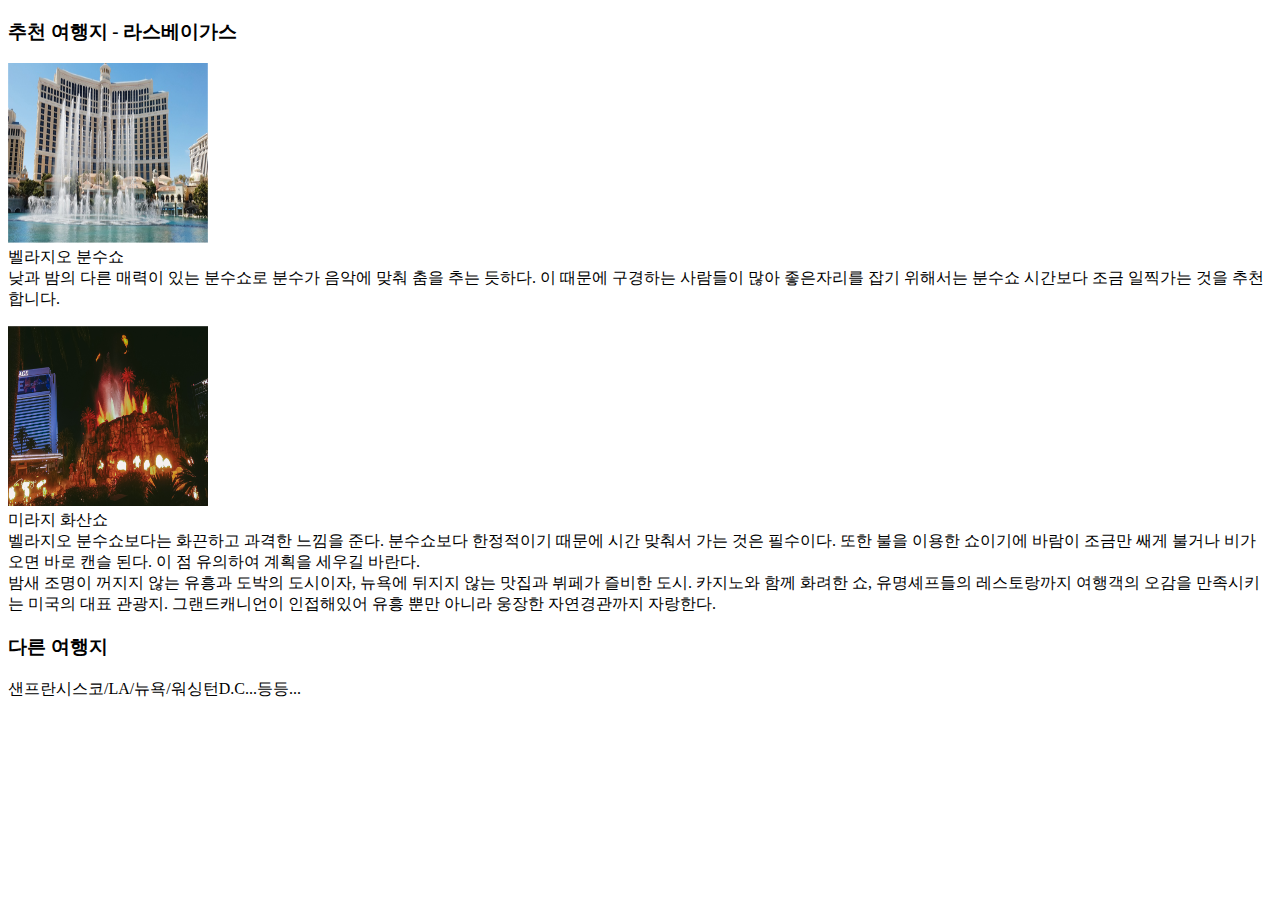
<file: namerica.html>
<!DOCTYPE html>
<html lang="ko">
  <head>
    <meta charset="UTF-8">
        <title>32207916 최유진 관심사</title>
  </head>

  <body>
<div>
<h3>추천 여행지 - 라스베이가스</h3>
<p><img src="fountain.PNG" width="200" height="180"/><br/>
벨라지오 분수쇼
<br/>낮과 밤의 다른 매력이 있는 분수쇼로 분수가 음악에 맞춰 춤을 추는 듯하다.
이 때문에 구경하는 사람들이 많아 좋은자리를 잡기 위해서는 분수쇼 시간보다 조금 일찍가는 것을 추천합니다.</p>
<p><img src="volcano.PNG" width="200" height="180"/>
<br/>미라지 화산쇼<br/>
벨라지오 분수쇼보다는 화끈하고 과격한 느낌을 준다.
분수쇼보다 한정적이기 때문에 시간 맞춰서 가는 것은 필수이다. 또한 불을 이용한 쇼이기에 바람이 조금만 
쌔게 불거나 비가 오면 바로 캔슬 된다. 이 점 유의하여 계획을 세우길 바란다.<br/>
밤새 조명이 꺼지지 않는 유흥과 도박의 도시이자, 뉴욕에 뒤지지 않는 맛집과 뷔페가 즐비한 도시. 
카지노와 함께 화려한 쇼, 유명셰프들의 레스토랑까지 여행객의 오감을 만족시키는 미국의 대표 관광지. 
그랜드캐니언이 인접해있어 유흥 뿐만 아니라 웅장한 자연경관까지 자랑한다.</p>

<h3>다른 여행지</h3>
<p>샌프란시스코/LA/뉴욕/워싱턴D.C...등등...</p>
</div>
  </body>
</html>
</file>
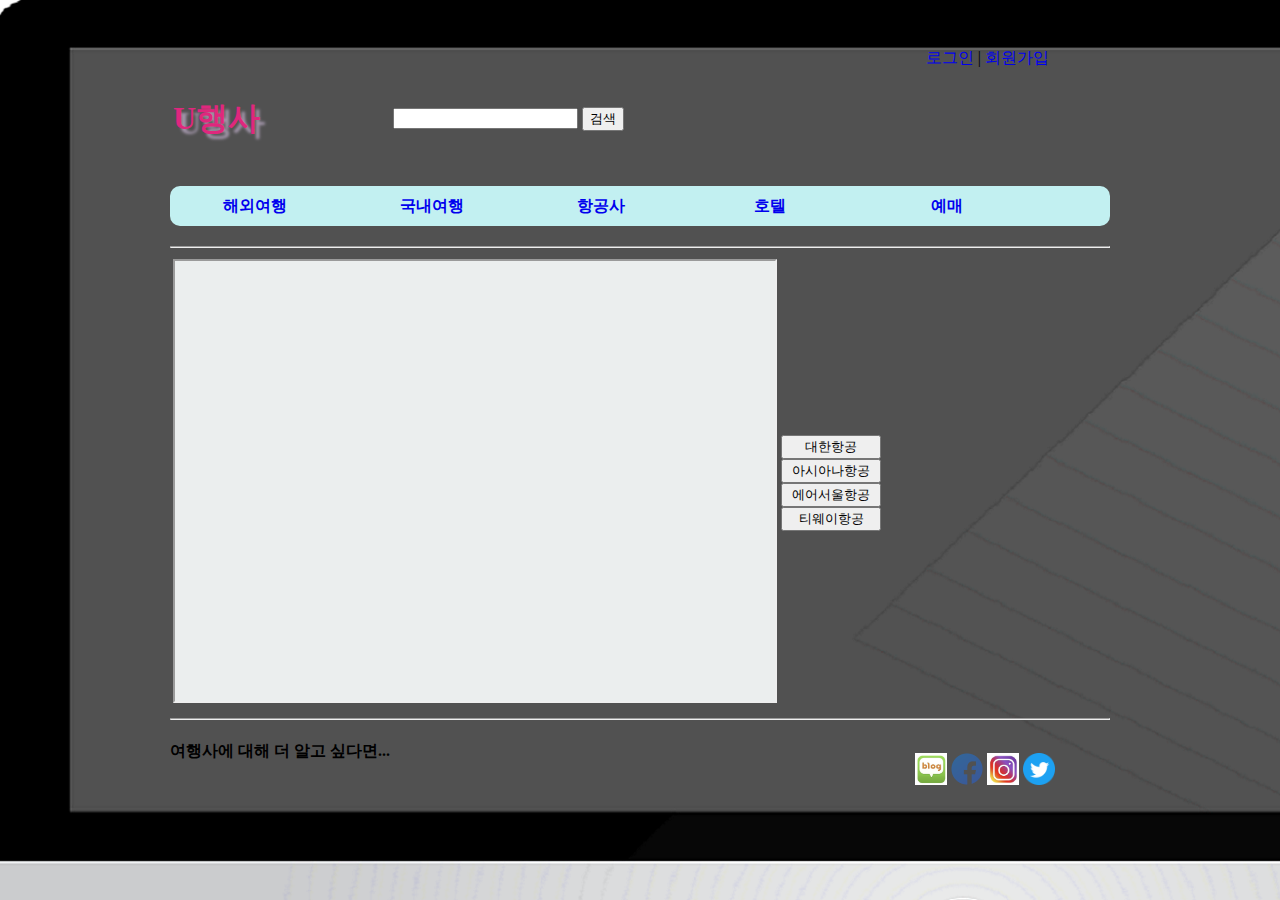
<file: trip.html>
<!DOCTYPE html>
<html lang="ko">
  <head>
    <meta charset="UTF-8">
        <title>32207916 최유진 관심사</title>
        <link rel="stylesheet" type="text/css" href="style.css" />
  </head>

  <body>
    <br/>
    <br/>
      <div class="wrap">
        <table>
            <tr>
                <td colspan="3" height="25" align="right" class="" style = " padding :0 0px 0 0" width="885">
                  <table cellpadding="0" cellspacing="0" border="0" width="885">
                      <tbody>
                          <tr>
                              <td>
                                  <table width="885" border="0" cellpadding="0" cellspacing="0" align="center">
                                      <tbody>
                                          <tr>
                                              <td colspan="3" height="25" align="right" style="padding: 0 8px 0 0">
                                              <a href="login.html">로그인</a> |
                                              <a href="member.html">회원가입</a>
                                              </td>
                                          </tr>
                                      </tbody>
                                  </table>
                              </td>
                          </tr>
                      </tbody>
                  </table>
              </td>
            </tr>
        </table>

        <table>
                  <tr class="logo">
                      <td width="216" height="50" align="left">
                          <a href="index.html"><h1>U행사</h1></a>
                      </td>
                      <td width="475" float="center">
                        <input type="text" >
                        <input type="submit" value="검색" onClick="alert('준비중입니다.')"/>
                      </td>
                  </tr>
        </table>

                  <nav class="logo1">
                  <tr>
                        <div style="position: relative">
                        <table cellpadding="0" cellspacing="0" border="0" width="885">
                            <tbody>
                                <tr>
                                    <td width="23"></td>
                                        <td width="54">
                                            <a href="foreign.html">해외여행</a>
                                        </td>
                                    <td width="23"></td>
                                        <td width="54">
                                            <a href="domestic.html">국내여행</a>
                                        </td>
                                    <td width="23"></td>
                                        <td width="54">
                                            <a href="trip.html">항공사</a>
                                        </td> 
                                    <td width="23"></td>
                                        <td width="54">
                                            <a href="hotel.html">호텔</a>
                                        </td>
                                        <td width="23"></td>
                                        <td width="54">
                                            <a href="book.html">예매</a>
                                        </td>
                                </tr>
                            </tbody>
                        </table>
                        </div>
                  </tr>
                  </nav>

<hr/>


<table>
    <tr>
        <td>
        <iframe class="if" name="main" width="600px" height="440px"></iframe>
         </td>

         <td>
            <a href="korea.jpeg" target="main">
                <button style="width:100px">대한항공</button></a><br/>
            <a href="as.jpeg" target="main">
                <button style="width:100px">아시아나항공</button></a><br/>
            <a href="air.jpeg" target="main">
                <button style="width:100px">에어서울항공</button></a><br/>
                <a href="tway.jpeg" target="main">
                    <button style="width:100px">티웨이항공</button></a><br/>
            </td>
    </tr>
</table> 


<hr/>

    <footer>
        <h4 class="aside1">여행사에 대해 더 알고 싶다면... </h4>
        <div class="aside2" >
            <a href="https://section.blog.naver.com/" target="_blank"><img src="blog.png" width="32" height="32" alt="네이버 블로그"/></a>
            <a href="https://www.facebook.com/" target="_blank"><img src="Face.png" width="32" height="32" alt="페이스북"/></a>
            <a href="https://www.instagram.com/" target="_blank"><img src="inst.png" width="32" height="32" alt="인스타"/></a>
            <a href="https://twitter.com/" target="_blank"><img src="tiw.png" width="32" height="32" alt="트위터"/></a>
        </div>
    </footer>
</div>
  </body>
</html>
</file>
<file: style.css>
.right { float: right; position: relative; top: -500px; right: 185px;}
.aside2 {float: right; position: relative; top: -30px; right: 55px;}
.logo a{text-decoration:none; color: rgb(223, 39, 125); text-shadow: 5px 5px 3px rgb(165, 152, 173);}
.logo1 {background: #c2f0f1; margin: 20px 0; border-radius : 10px; text-decoration:none; line-height : 40px; font-weight:bold;}
.logo1 a{text-decoration:none; }
.wrap { margin:0; margin-right: auto; margin-left: auto; width:940px; min-height:600px;}
.wrap a {text-decoration:none;}
.ta1 { background: #ebeeee; position: relative; left : 40px; width: 93%; height: 450px; overflow-x : hidden; overflow-y : scroll;}
body {background-image: url("01.png"); background-color: rgb(124, 122, 122); background-size: auto;}
.if {background: #ebeeee;}
</file>
